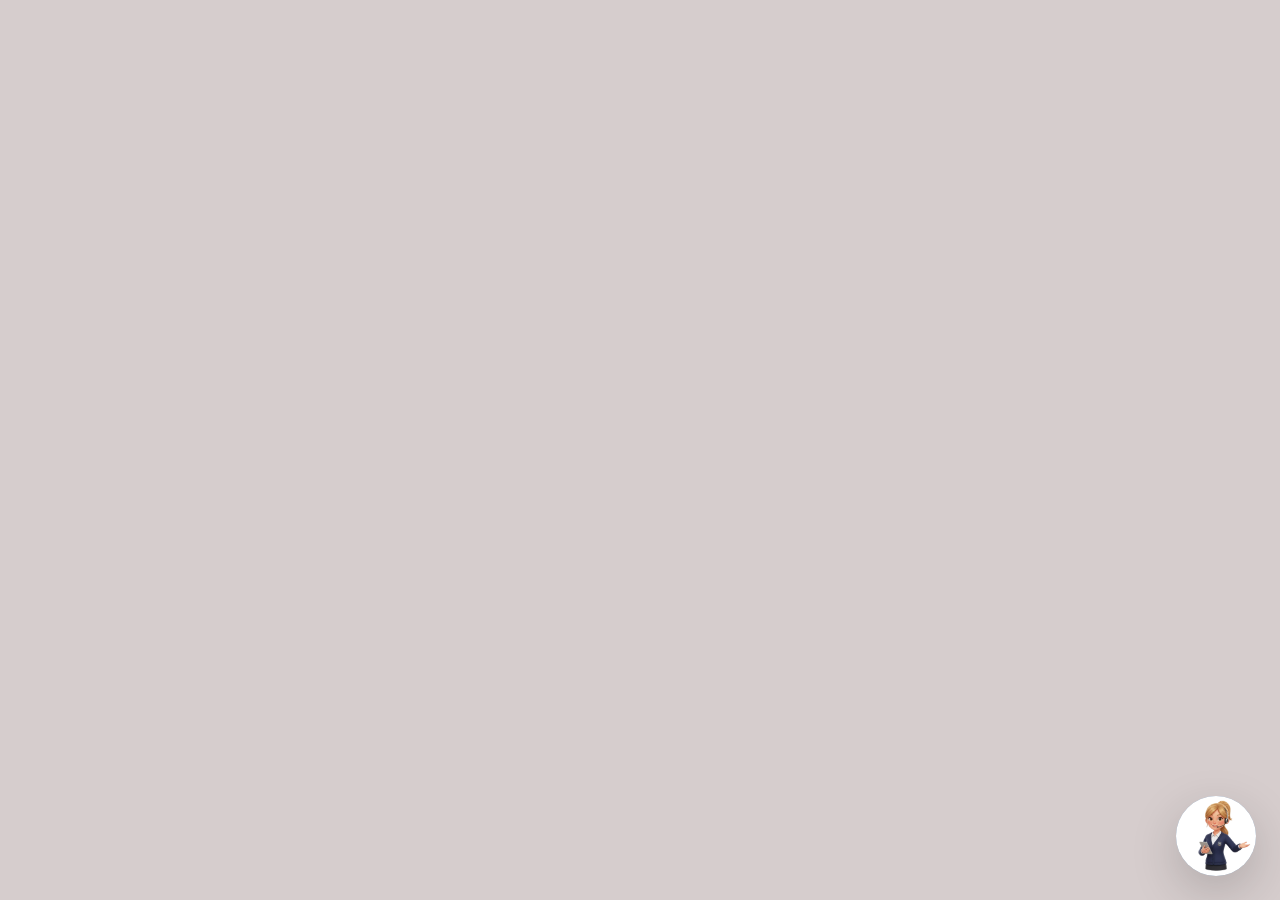
<file: index.html>
<!doctype html>
<html lang="es">
<head>
    <meta charset="utf-8">
    <meta name="viewport" content="width=device-width, initial-scale=1">
    <title>Secretaría Virtual - Colegio</title>
    <link href="https://cdn.jsdelivr.net/npm/bootstrap@5.3.3/dist/css/bootstrap.min.css" rel="stylesheet">
    <link rel="stylesheet" href="css/style.css">
</head>
<body>

    <div class="fixed-bottom p-3 p-md-4 d-flex flex-column align-items-end" style="z-index: 1050;">
        
        <!-- VENTANA DEL CHAT -->
        <div id="ventanaChat" class="card shadow-lg mb-3 d-none contenedor-chat">
            
            <!-- PANTALLA DE BIENVENIDA -->
            <div id="pantallaBienvenida" class="pantalla-bienvenida">
                <!-- HEADER CON DEGRADADO -->
                <div class="encabezado-degradado">
                    <button type="button" class="boton-cerrar-bienvenida" id="cerrarBienvenida">
                        <svg xmlns="http://www.w3.org/2000/svg" width="24" height="24" fill="currentColor" viewBox="0 0 16 16">
                            <path d="M2.146 2.854a.5.5 0 1 1 .708-.708L8 7.293l5.146-5.147a.5.5 0 0 1 .708.708L8.707 8l5.147 5.146a.5.5 0 0 1-.708.708L8 8.707l-5.146 5.147a.5.5 0 0 1-.708-.708L7.293 8 2.146 2.854Z"/>
                        </svg>
                    </button>
                </div>
                
                <!-- LOGO QUE SOBRESALE -->
                <div class="logo-sobresaliente">
                    <div class="logo-halo logo-halo-1" aria-hidden="true" role="presentation"></div>
                    <div class="logo-halo logo-halo-2" aria-hidden="true" role="presentation"></div>
                    <div class="logo-halo logo-halo-3" aria-hidden="true" role="presentation"></div>
                    <div class="circulo-logo">
                        <img src="img/logo.png" alt="Logo Colegio">
                    </div>
                </div>
                
                <!-- CONTENIDO DE BIENVENIDA -->
                <div class="contenido-bienvenida">
                    <h4 class="titulo-bienvenida">Hola, soy <span class="texto-azul">la Secretaría Virtual</span> 👋</h4>
                    <p class="subtitulo-bienvenida">¿En qué puedo ayudarte?</p>
                    
                    <div class="info-bienvenida">
                        Soy el asistente con Inteligencia Artificial del colegio y estoy disponible para acompañarte en lo que necesites.
                    </div>
                    
                    <div class="etiqueta-bienvenida">
                        Selecciona una opción o dime cómo puedo ayudarte hoy:
                    </div>
                    
                    <div class="cuadricula-botones">
                        <button class="boton-rapido" data-mensaje="Información sobre matrícula">
                            <svg xmlns="http://www.w3.org/2000/svg" width="24" height="24" fill="currentColor" viewBox="0 0 16 16">
                                <path d="M1 2.828c.885-.37 2.154-.769 3.388-.893 1.33-.134 2.458.063 3.112.752v9.746c-.935-.53-2.12-.603-3.213-.493-1.18.12-2.37.461-3.287.811V2.828zm7.5-.141c.654-.689 1.782-.886 3.112-.752 1.234.124 2.503.523 3.388.893v9.923c-.918-.35-2.107-.692-3.287-.81-1.094-.111-2.278-.039-3.213.492V2.687zM8 1.783C7.015.936 5.587.81 4.287.94c-1.514.153-3.042.672-3.994 1.105A.5.5 0 0 0 0 2.5v11a.5.5 0 0 0 .707.455c.882-.4 2.303-.881 3.68-1.02 1.409-.142 2.59.087 3.223.877a.5.5 0 0 0 .78 0c.633-.79 1.814-1.019 3.222-.877 1.378.139 2.8.62 3.681 1.02A.5.5 0 0 0 16 13.5v-11a.5.5 0 0 0-.293-.455c-.952-.433-2.48-.952-3.994-1.105C10.413.809 8.985.936 8 1.783z"/>
                            </svg>
                            <span>Matrícula</span>
                        </button>
                        
                        <button class="boton-rapido" data-mensaje="¿Qué estudios puedo realizar?">
                            <svg xmlns="http://www.w3.org/2000/svg" width="24" height="24" fill="currentColor" viewBox="0 0 16 16">
                                <path d="M8.211 2.047a.5.5 0 0 0-.422 0l-7.5 3.5a.5.5 0 0 0 .025.917l7.5 3a.5.5 0 0 0 .372 0L14 7.14V13a1 1 0 0 0-1 1v2h3v-2a1 1 0 0 0-1-1V6.739l.686-.275a.5.5 0 0 0 .025-.917l-7.5-3.5Z"/>
                                <path d="M4.176 9.032a.5.5 0 0 0-.656.327l-.5 1.7a.5.5 0 0 0 .294.605l4.5 1.8a.5.5 0 0 0 .372 0l4.5-1.8a.5.5 0 0 0 .294-.605l-.5-1.7a.5.5 0 0 0-.656-.327L8 10.466 4.176 9.032Z"/>
                            </svg>
                            <span>Estudios</span>
                        </button>

                        <button class="boton-rapido" data-mensaje="Normas del colegio">
                            <svg xmlns="http://www.w3.org/2000/svg" width="24" height="24" fill="currentColor" viewBox="0 0 16 16">
                                <path d="M14 4.5V14a2 2 0 0 1-2 2H4a2 2 0 0 1-2-2V2a2 2 0 0 1 2-2h5.5L14 4.5zm-3 0A1.5 1.5 0 0 1 9.5 3V1H4a1 1 0 0 0-1 1v12a1 1 0 0 0 1 1h8a1 1 0 0 0 1-1V4.5h-2z"/>
                            </svg>
                            <span>Normas</span>
                        </button>

                        <button class="boton-rapido" data-mensaje="Horarios y calendario escolar">
                            <svg xmlns="http://www.w3.org/2000/svg" width="24" height="24" fill="currentColor" viewBox="0 0 16 16">
                                <path d="M3.5 0a.5.5 0 0 1 .5.5V1h8V.5a.5.5 0 0 1 1 0V1h1a2 2 0 0 1 2 2v11a2 2 0 0 1-2 2H2a2 2 0 0 1-2-2V3a2 2 0 0 1 2-2h1V.5a.5.5 0 0 1 .5-.5zM1 4v10a1 1 0 0 0 1 1h12a1 1 0 0 0 1-1V4H1z"/>
                            </svg>
                            <span>Horarios</span>
                        </button>

                        <button class="boton-rapido" data-mensaje="Actividades extraescolares">
                            <svg xmlns="http://www.w3.org/2000/svg" width="24" height="24" fill="currentColor" viewBox="0 0 16 16">
                                <path d="M8 4.754a3.246 3.246 0 1 0 0 6.492 3.246 3.246 0 0 0 0-6.492zM5.754 8a2.246 2.246 0 1 1 4.492 0 2.246 2.246 0 0 1-4.492 0z"/>
                                <path d="M9.796 1.343c-.527-1.79-3.065-1.79-3.592 0l-.094.319a.873.873 0 0 1-1.255.52l-.292-.16c-1.64-.892-3.433.902-2.54 2.541l.159.292a.873.873 0 0 1-.52 1.255l-.319.094c-1.79.527-1.79 3.065 0 3.592l.319.094a.873.873 0 0 1 .52 1.255l-.16.292c-.892 1.64.901 3.434 2.541 2.54l.292-.159a.873.873 0 0 1 1.255.52l.094.319c.527 1.79 3.065 1.79 3.592 0l.094-.319a.873.873 0 0 1 1.255-.52l.292.16c1.64.893 3.434-.902 2.54-2.541l-.159-.292a.873.873 0 0 1 .52-1.255l.319-.094c1.79-.527 1.79-3.065 0-3.592l-.319-.094a.873.873 0 0 1-.52-1.255l.16-.292c.893-1.64-.902-3.433-2.541-2.54l-.292.159a.873.873 0 0 1-1.255-.52l-.094-.319z"/>
                            </svg>
                            <span>Extraescolares</span>
                        </button>

                        <button class="boton-rapido" data-mensaje="Contacto y ubicación">
                            <svg xmlns="http://www.w3.org/2000/svg" width="24" height="24" fill="currentColor" viewBox="0 0 16 16">
                                <path d="M8 16s6-5.686 6-10A6 6 0 0 0 2 6c0 4.314 6 10 6 10zm0-7a3 3 0 1 1 0-6 3 3 0 0 1 0 6z"/>
                            </svg>
                            <span>Contacto</span>
                        </button>
                    </div>
                    
                    <div class="contenedor-input">
                        <textarea class="input-mensaje" id="inputBienvenida" placeholder="Escribe aquí tu mensaje" rows="1"></textarea>
                        <button class="boton-enviar" id="botonEnviarBienvenida">
                            <svg xmlns="http://www.w3.org/2000/svg" width="20" height="20" fill="currentColor" viewBox="0 0 16 16">
                                <path d="M15.854.146a.5.5 0 0 1 .11.54l-5.819 14.547a.75.75 0 0 1-1.329.124l-3.178-4.995L.643 7.184a.75.75 0 0 1 .124-1.33L15.314.037a.5.5 0 0 1 .54.11ZM6.636 10.07l2.761 4.338L14.13 2.576 6.636 10.07Zm6.787-8.201L1.591 6.602l4.339 2.76 7.494-7.493Z"/>
                            </svg>
                        </button>
                    </div>
                </div>
            </div>
            
            <!-- PANTALLA DE CHAT -->
            <div id="pantallaChat" class="pantalla-chat d-none">
                <!-- HEADER CON LOGO -->
                <div class="encabezado-chat">
                    <div class="d-flex align-items-center justify-content-between w-100">
                        <div class="d-flex align-items-center">
                            <div class="contenedor-logo-chat">
                                <img src="img/logo.png" alt="Logo Colegio" class="logo-chat">
                            </div>
                            <div class="ms-3">
                                <h6 class="mb-0 text-white fw-bold">Secretaría Virtual</h6>
                                <small class="text-white-50">Tu asistente del colegio con IA</small>
                            </div>
                        </div>
                        <div class="d-flex gap-2">
                            <button type="button" class="boton-accion-encabezado" id="editarChat" title="Limpiar chat">
                                <svg xmlns="http://www.w3.org/2000/svg" width="18" height="18" fill="currentColor" viewBox="0 0 16 16">
                                    <path d="M12.146.146a.5.5 0 0 1 .708 0l3 3a.5.5 0 0 1 0 .708l-10 10a.5.5 0 0 1-.168.11l-5 2a.5.5 0 0 1-.65-.65l2-5a.5.5 0 0 1 .11-.168l10-10zM11.207 2.5 13.5 4.793 14.793 3.5 12.5 1.207 11.207 2.5zm1.586 3L10.5 3.207 4 9.707V10h.5a.5.5 0 0 1 .5.5v.5h.5a.5.5 0 0 1 .5.5v.5h.293l6.5-6.5zm-9.761 5.175-.106.106-1.528 3.821 3.821-1.528.106-.106A.5.5 0 0 1 5 12.5V12h-.5a.5.5 0 0 1-.5-.5V11h-.5a.5.5 0 0 1-.468-.325z"/>
                                </svg>
                            </button>
                            <button type="button" class="boton-accion-encabezado" id="cerrarChat" title="Cerrar">
                                <svg xmlns="http://www.w3.org/2000/svg" width="20" height="20" fill="currentColor" viewBox="0 0 16 16">
                                    <path d="M2.146 2.854a.5.5 0 1 1 .708-.708L8 7.293l5.146-5.147a.5.5 0 0 1 .708.708L8.707 8l5.147 5.146a.5.5 0 0 1-.708.708L8 8.707l-5.146 5.147a.5.5 0 0 1-.708-.708L7.293 8 2.146 2.854Z"/>
                                </svg>
                            </button>
                        </div>
                    </div>
                </div>

                <!-- ÁREA DE VISUALIZACIÓN DE MENSAJES -->
                <div class="area-mensajes" id="areaMensajes">
                    <!-- Los mensajes se añaden dinámicamente aquí -->
                </div>
                
                <!-- FOOTER CON INPUT -->
                <div class="pie-chat">
                    <div class="contenedor-input">
                        <textarea class="input-mensaje" id="inputMensaje" placeholder="Escribe aquí tu mensaje" rows="1"></textarea>
                        <button class="boton-enviar" id="botonEnviar">
                            <svg xmlns="http://www.w3.org/2000/svg" width="20" height="20" fill="currentColor" viewBox="0 0 16 16">
                                <path d="M15.854.146a.5.5 0 0 1 .11.54l-5.819 14.547a.75.75 0 0 1-1.329.124l-3.178-4.995L.643 7.184a.75.75 0 0 1 .124-1.33L15.314.037a.5.5 0 0 1 .54.11ZM6.636 10.07l2.761 4.338L14.13 2.576 6.636 10.07Zm6.787-8.201L1.591 6.602l4.339 2.76 7.494-7.493Z"/>
                            </svg>
                        </button>
                    </div>
                </div>
            </div>
        </div>

        <!-- BOTÓN FLOTANTE (SECRETARIA) -->
        <div class="secretaria-btn-wrapper">
            <div class="halo halo-1" aria-hidden="true" role="presentation"></div>
            <div class="halo halo-2" aria-hidden="true" role="presentation"></div>
            <button type="button" class="btn btn-primary rounded-circle shadow-lg border-0 p-0 secretaria-btn"
                id="botonSecretaria" style="overflow: hidden; transition: all 0.3s ease;">
                <img src="img/SecretariaVirtual.png" alt="Secretaria" style="width: 100%; height: 100%; object-fit: cover;">
            </button>
        </div>
    </div>

    <script src="https://cdn.jsdelivr.net/npm/bootstrap@5.3.3/dist/js/bootstrap.bundle.min.js"></script>
    <script src="js/script.js"></script>
</body>
</html>
</file>
<file: css/style.css>
/* --- FONDO --- */
body {
    background-color: rgb(214, 205, 205);
}

/* --- BOTÓN FLOTANTE (SECRETARIA) --- */
.secretaria-btn-wrapper {
    position: relative;
    width: 80px;
    height: 80px;
    display: flex;
    align-items: center;
    justify-content: center;
}

.halo {
    position: absolute;
    border-radius: 50%;
    background: rgba(43, 108, 176, 0.25);
    animation: halo-pulse 2.5s ease-out infinite;
    pointer-events: none;
}

.halo-1 {
    width: 100%;
    height: 100%;
    animation-delay: 0s;
}

.halo-2 {
    width: 100%;
    height: 100%;
    animation-delay: 0.8s;
}

@keyframes halo-pulse {
    0% {
        transform: scale(1);
        opacity: 0.6;
    }
    100% {
        transform: scale(1.9);
        opacity: 0;
    }
}

.secretaria-btn {
    background-color: white;
    position: relative;
    z-index: 1;
    width: 80px !important;
    height: 80px !important;
}

.secretaria-btn:hover {
    transform: scale(1.1);
    box-shadow: 0 10px 20px rgba(0,0,0,0.3) !important;
    filter: brightness(1.1);
    background-color: white;
}

.secretaria-btn:active, 
.secretaria-btn:focus, 
.secretaria-btn:focus-visible {
    background-color: white !important;
    outline: none !important;
    box-shadow: 0 10px 20px rgba(0,0,0,0.3) !important;
    border: none !important;
}

/* --- CONTENEDOR DEL CHAT --- */
.contenedor-chat {
    border-radius: 15px !important;
    overflow: hidden !important;
    border: none !important;
    box-shadow: 0 15px 35px rgba(0, 0, 0, 0.4) !important;
}

/* ========================================
   PANTALLA DE BIENVENIDA
======================================== */
.pantalla-bienvenida {
    background-color: white;
    position: relative;
    display: flex;
    flex-direction: column;
    overflow: visible;
}

/* HEADER CON DEGRADADO */
.encabezado-degradado {
    background: linear-gradient(to bottom, #215387 0%, #2B6CB0 50%, #215387 100%);
    height: 100px;
    position: relative;
    display: flex;
    align-items: flex-start;
    justify-content: flex-end;
    padding: 1rem 1rem 0;
    flex-shrink: 0;
}

.boton-cerrar-bienvenida {
    background: transparent;
    border: none;
    color: white;
    cursor: pointer;
    padding: 0.5rem;
    transition: all 0.2s;
    border-radius: 5px;
    z-index: 10;
}

.boton-cerrar-bienvenida:hover {
    background: rgba(255, 255, 255, 0.2);
}

/* LOGO QUE SOBRESALE HACIA ABAJO */
.logo-sobresaliente {
    position: absolute;
    top: 50px;
    left: 50%;
    transform: translateX(-50%);
    z-index: 5;
    display: flex;
    align-items: center;
    justify-content: center;
}

.logo-halo {
    position: absolute;
    border-radius: 50%;
    background: rgba(43, 108, 176, 0.15);
    pointer-events: none;
    z-index: -1;
}

.logo-halo-1 {
    width: 110px;
    height: 110px;
    animation: float-1 4s ease-in-out infinite;
}

.logo-halo-2 {
    width: 122px;
    height: 122px;
    animation: float-2 5.5s ease-in-out infinite;
}

.logo-halo-3 {
    width: 134px;
    height: 134px;
    animation: float-3 7s ease-in-out infinite;
}

@keyframes float-1 {
    0%   { transform: translate(0px, 0px); }
    25%  { transform: translate(6px, -5px); }
    50%  { transform: translate(-5px, 4px); }
    75%  { transform: translate(4px, 6px); }
    100% { transform: translate(0px, 0px); }
}

@keyframes float-2 {
    0%   { transform: translate(0px, 0px); }
    20%  { transform: translate(-7px, 4px); }
    50%  { transform: translate(5px, -6px); }
    80%  { transform: translate(-4px, -3px); }
    100% { transform: translate(0px, 0px); }
}

@keyframes float-3 {
    0%   { transform: translate(0px, 0px); }
    30%  { transform: translate(5px, 7px); }
    60%  { transform: translate(-6px, -4px); }
    90%  { transform: translate(3px, -5px); }
    100% { transform: translate(0px, 0px); }
}

.circulo-logo {
    width: 120px;
    height: 120px;
    background-color: white;
    border-radius: 50%;
    display: flex;
    align-items: center;
    justify-content: center;
    padding: 15px;
    box-shadow: 0 8px 25px rgba(0,0,0,0.15);
    position: relative;
    z-index: 1;
}

.circulo-logo img {
    width: 100%;
    height: 100%;
    object-fit: contain;
}

/* CONTENIDO DE BIENVENIDA */
.contenido-bienvenida {
    padding: 80px 1.25rem 1.25rem;
    display: flex;
    flex-direction: column;
    align-items: center;
    text-align: center;
    flex: 1;
    min-height: 0;
    justify-content: space-between;
}

.titulo-bienvenida {
    font-size: 1.4rem;
    color: #333;
    margin: 0;
    font-weight: 400;
    flex-shrink: 0;
}

.texto-azul {
    color: #2B6CB0;
    font-weight: 600;
}

.subtitulo-bienvenida {
    font-size: 1rem;
    color: #666;
    margin: 0;
    flex-shrink: 0;
}

.info-bienvenida {
    background: #f8f9fa;
    padding: 1rem 1.25rem;
    border-radius: 10px;
    font-size: 0.9rem;
    color: #666;
    margin: 0;
    line-height: 1.5;
    width: 100%;
    flex-shrink: 0;
}

.etiqueta-bienvenida {
    font-size: 0.9rem;
    color: #666;
    margin: 0;
    text-align: left;
    width: 100%;
    flex-shrink: 0;
}

.cuadricula-botones {
    display: grid;
    grid-template-columns: repeat(3, 1fr);
    gap: 0.75rem;
    width: 100%;
    flex-shrink: 0;
}

/* Input siempre visible al fondo */
.contenido-bienvenida .contenedor-input {
    flex-shrink: 0;
}

.boton-rapido {
    background: white;
    border: 1px solid #ddd;
    border-radius: 10px;
    padding: 1rem 0.75rem;
    display: flex;
    flex-direction: column;
    align-items: center;
    gap: 0.5rem;
    cursor: pointer;
    transition: all 0.2s;
    font-size: 0.85rem;
    color: #333;
}

.boton-rapido:hover {
    background: #f8f9fa;
    border-color: #2B6CB0;
    color: #2B6CB0;
    transform: translateY(-2px);
    box-shadow: 0 4px 10px rgba(0,0,0,0.1);
}

.boton-rapido svg {
    color: #2B6CB0;
    width: 24px;
    height: 24px;
}

.boton-rapido span {
    font-weight: 500;
    text-align: center;
    line-height: 1.2;
}

/* ========================================
   INPUT COMPARTIDO (estilo cuadrado tipo Iberia)
======================================== */
.contenedor-input {
    width: 100%;
    display: flex;
    gap: 0;
    border: 1.5px solid #ddd;
    border-radius: 10px;
    overflow: hidden;
    background: white;
    transition: border-color 0.2s, box-shadow 0.2s;
    flex-shrink: 0;
    margin-bottom: 0;
}

.contenedor-input:focus-within {
    border-color: #2B6CB0;
    box-shadow: 0 0 0 3px rgba(43, 108, 176, 0.1);
}

.input-mensaje {
    flex: 1;
    border: none !important;
    outline: none !important;
    padding: 0.75rem 1rem !important;
    font-size: 0.95rem;
    background: transparent !important;
    box-shadow: none !important;
    resize: none !important;
    line-height: 1.5;
    font-family: inherit;
    height: 48px;
    max-height: 120px;
    overflow-y: auto;
}

.input-mensaje:focus {
    border: none !important;
    box-shadow: none !important;
}

.boton-enviar {
    background: linear-gradient(to bottom, #215287 0%, #2B6CB0 50%, #215387 100%) !important;
    border: none !important;
    border-radius: 0 !important;
    width: 50px;
    min-height: 48px;
    display: flex;
    align-items: flex-end;
    justify-content: center;
    padding-bottom: 14px;
    cursor: pointer;
    transition: all 0.2s;
    color: white;
    flex-shrink: 0;
    align-self: stretch;
}

.boton-enviar:hover {
    filter: brightness(1.15);
}

.boton-enviar:active {
    filter: brightness(0.9);
}

/* ========================================
   PANTALLA DE CHAT
======================================== */
.pantalla-chat {
    display: flex;
    flex-direction: column;
    height: 100%;
    background-color: white;
}

/* --- HEADER CON LOGO --- */
.encabezado-chat {
    background: linear-gradient(to bottom, #215387 0%, #2B6CB0 50%, #215387 100%) !important;
    padding: 1rem 1.25rem;
    border: none !important;
    flex-shrink: 0;
}

.contenedor-logo-chat {
    width: 45px;
    height: 45px;
    background-color: white;
    border-radius: 50%;
    display: flex;
    align-items: center;
    justify-content: center;
    padding: 5px;
    box-shadow: 0 2px 8px rgba(0,0,0,0.2);
}

.logo-chat {
    width: 100%;
    height: 100%;
    object-fit: contain;
}

.boton-accion-encabezado {
    background: transparent;
    border: none;
    color: white;
    padding: 0.4rem;
    cursor: pointer;
    transition: all 0.2s;
    border-radius: 5px;
}

.boton-accion-encabezado:hover {
    background: rgba(255, 255, 255, 0.2);
}

/* --- ÁREA DE MENSAJES --- */
.area-mensajes {
    background-color: #ffffff;
    padding: 1.25rem;
    overflow-y: auto;
    display: flex;
    flex-direction: column;
    gap: 0.75rem;
    flex: 1;
}

.area-mensajes::-webkit-scrollbar {
    width: 6px;
}

.area-mensajes::-webkit-scrollbar-track {
    background: #f1f1f1;
    border-radius: 10px;
}

.area-mensajes::-webkit-scrollbar-thumb {
    background: #888;
    border-radius: 10px;
}

/* --- AVATARES --- */
.avatar-circulo {
    width: 40px;
    height: 40px;
    border-radius: 50%;
    overflow: hidden;
    background-color: white;
    border: 2px solid #e0e0e0;
    flex-shrink: 0;
    display: flex;
    align-items: center;
    justify-content: center;
    box-shadow: 0 2px 5px rgba(0,0,0,0.1);
}

.avatar-circulo img {
    width: 100%;
    height: 100%;
    object-fit: cover;
}

.flex-row-reverse .avatar-circulo img {
    width: 45px !important;
    height: 45px !important;
    max-width: none !important;
    transform: translateY(-5px) !important;
    margin-left: -6px !important;
}

/* --- BURBUJAS DE MENSAJES --- */
.burbuja-mensaje {
    max-width: 75%;
    padding: 0.75rem 1rem;
    border-radius: 12px !important;
    font-size: 0.95rem;
    line-height: 1.4;
    font-weight: normal;
    box-shadow: 0 4px 12px rgba(0, 0, 0, 0.25) !important;
}

.burbuja-secretaria {
    background-color: white !important;
    color: #000000 !important;
    border-bottom-left-radius: 2px !important;
}

.burbuja-usuario {
    background: linear-gradient(to bottom, #215287 0%, #2B6CB0 50%, #215387 100%) !important;
    color: white !important;
    border-bottom-right-radius: 2px !important;
}

/* ANIMACIÓN DE CARGA */
.animacion-carga {
    display: flex;
    align-items: center;
    gap: 0.5rem;
    padding: 0.75rem 1rem;
    background-color: white;
    border-radius: 12px;
    max-width: 75%;
    box-shadow: 0 2px 8px rgba(0, 0, 0, 0.1);
}

.puntos-carga {
    display: flex;
    gap: 0.3rem;
}

.punto-carga {
    width: 8px;
    height: 8px;
    background: #2B6CB0;
    border-radius: 50%;
    animation: puntoCarga 1.4s infinite ease-in-out;
}

.punto-carga:nth-child(1) { animation-delay: 0s; }
.punto-carga:nth-child(2) { animation-delay: 0.2s; }
.punto-carga:nth-child(3) { animation-delay: 0.4s; }

@keyframes puntoCarga {
    0%, 60%, 100% {
        transform: scale(0.8);
        opacity: 0.5;
    }
    30% {
        transform: scale(1.2);
        opacity: 1;
    }
}

/* --- FOOTER CON INPUT --- */
.pie-chat {
    background-color: white;
    padding: 1rem 1.25rem;
    border-top: none;
    flex-shrink: 0;
}

.pie-chat .contenedor-input {
    margin-bottom: 0;
}

/* ========================================
   RESPONSIVE - MEDIA QUERIES
======================================== */

/* Móviles pequeños (hasta 576px) */
@media (max-width: 576px) {
    .contenedor-chat {
        width: 100vw !important;
        max-width: 100% !important;
        height: 100vh !important;
        position: fixed !important;
        bottom: 0 !important;
        right: 0 !important;
        left: 0 !important;
        border-radius: 0 !important;
        margin: 0 !important;
    }

    .pantalla-bienvenida {
        height: 100vh;
    }

    .pantalla-chat {
        height: 100vh;
    }

    .encabezado-degradado {
        height: 75px;
    }

    .logo-sobresaliente {
        top: 35px;
    }

    .circulo-logo {
        width: 85px;
        height: 85px;
        padding: 10px;
    }

    .logo-halo-1 { width: 80px; height: 80px; }
    .logo-halo-2 { width: 90px; height: 90px; }
    .logo-halo-3 { width: 100px; height: 100px; }

    .contenido-bienvenida {
        padding: 60px 1rem 1rem;
        gap: 0.65rem;
    }

    .titulo-bienvenida {
        font-size: 1.1rem;
    }

    .subtitulo-bienvenida {
        font-size: 0.9rem;
    }

    .info-bienvenida {
        padding: 0.65rem 0.9rem;
        font-size: 0.82rem;
    }

    .etiqueta-bienvenida {
        font-size: 0.82rem;
    }

    .cuadricula-botones {
        grid-template-columns: repeat(3, 1fr);
        gap: 0.4rem;
    }

    .boton-rapido {
        padding: 0.6rem 0.3rem;
        font-size: 0.72rem;
        gap: 0.3rem;
    }

    .boton-rapido svg {
        width: 18px;
        height: 18px;
    }

    .encabezado-chat {
        padding: 0.75rem 1rem;
    }

    .contenedor-logo-chat {
        width: 38px;
        height: 38px;
    }

    .encabezado-chat h6 {
        font-size: 0.9rem;
    }

    .encabezado-chat small {
        font-size: 0.7rem;
    }

    .pie-chat {
        padding: 0.5rem 1rem 0.75rem;
    }

    .secretaria-btn-wrapper {
        width: 60px;
        height: 60px;
    }

    .secretaria-btn {
        width: 60px !important;
        height: 60px !important;
    }

    .fixed-bottom {
        padding: 0.75rem !important;
    }

    /* Ocultar botón flotante cuando el chat está abierto */
    .secretaria-btn-wrapper.chat-abierto {
        display: none !important;
    }

    input, textarea, select {
        font-size: 16px !important;
    }
}

/* Tablets (577px - 768px) */
@media (min-width: 577px) and (max-width: 768px) {
    .contenedor-chat {
        width: 420px !important;
    }
    
    .pantalla-bienvenida,
    .pantalla-chat {
        height: 660px;
    }
    
    .secretaria-btn-wrapper {
        width: 70px;
        height: 70px;
    }

    .secretaria-btn {
        width: 70px !important;
        height: 70px !important;
    }
}

/* Desktop pequeño (769px - 992px) */
@media (min-width: 769px) and (max-width: 992px) {
    .contenedor-chat {
        width: 460px !important;
    }
    
    .pantalla-bienvenida,
    .pantalla-chat {
        height: 680px;
    }
    
    .secretaria-btn-wrapper {
        width: 75px;
        height: 75px;
    }

    .secretaria-btn {
        width: 75px !important;
        height: 75px !important;
    }
}

/* Desktop grande (993px en adelante) */
@media (min-width: 993px) {
    .contenedor-chat {
        width: 480px !important;
    }
    
    .pantalla-bienvenida,
    .pantalla-chat {
        height: 700px;
    }
    
    .secretaria-btn-wrapper {
        width: 80px;
        height: 80px;
    }

    .secretaria-btn {
        width: 80px !important;
        height: 80px !important;
    }
}

/* Dispositivos táctiles */
@media (hover: none) and (pointer: coarse) {
    .btn, .form-control, .boton-rapido {
        min-height: 44px !important;
    }
    
    .secretaria-btn {
        min-width: 60px !important;
        min-height: 60px !important;
    }
}
</file>
